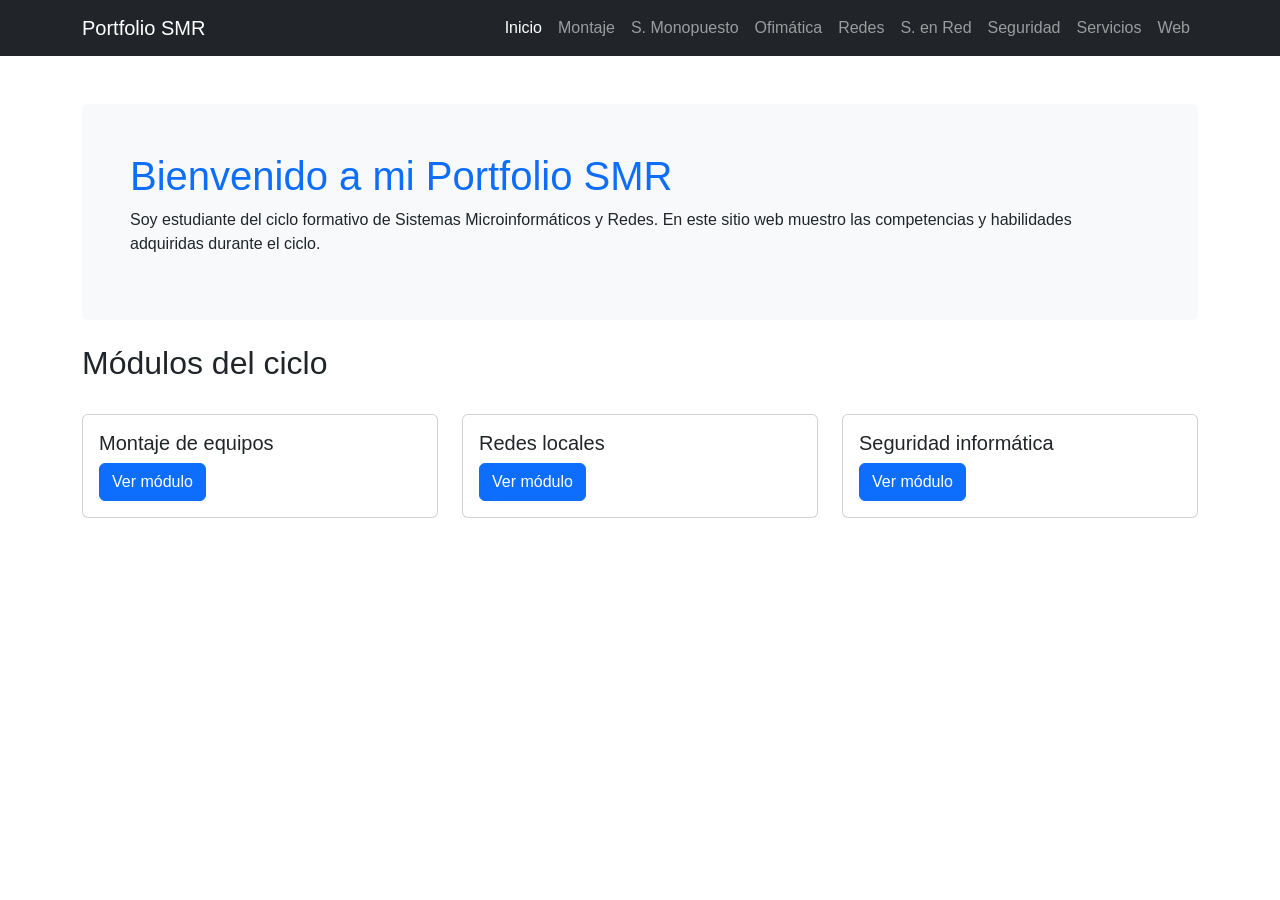
<file: index.html>
<!doctype html>
<html lang="es">
<head>
<meta charset="utf-8">
<meta name="viewport" content="width=device-width, initial-scale=1">
<title>Portfolio SMR</title>

<link href="https://cdn.jsdelivr.net/npm/bootstrap@5.3.3/dist/css/bootstrap.min.css" rel="stylesheet">
<link rel="stylesheet" href="css/custom.css">

</head>
<body>

<nav class="navbar navbar-expand-lg navbar-dark bg-dark">
<div class="container">
<a class="navbar-brand" href="index.html">Portfolio SMR</a>

<button class="navbar-toggler" type="button" data-bs-toggle="collapse" data-bs-target="#menu">
<span class="navbar-toggler-icon"></span>
</button>

<div class="collapse navbar-collapse" id="menu">
<ul class="navbar-nav ms-auto">

<li class="nav-item"><a class="nav-link active" href="index.html">Inicio</a></li>
<li class="nav-item"><a class="nav-link" href="montaje.html">Montaje</a></li>
<li class="nav-item"><a class="nav-link" href="sistemas_monopuesto.html">S. Monopuesto</a></li>
<li class="nav-item"><a class="nav-link" href="ofimatica.html">Ofimática</a></li>
<li class="nav-item"><a class="nav-link" href="redes_locales.html">Redes</a></li>
<li class="nav-item"><a class="nav-link" href="sistemas_red.html">S. en Red</a></li>
<li class="nav-item"><a class="nav-link" href="seguridad.html">Seguridad</a></li>
<li class="nav-item"><a class="nav-link" href="servicios_red.html">Servicios</a></li>
<li class="nav-item"><a class="nav-link" href="aplicaciones_web.html">Web</a></li>

</ul>
</div>
</div>
</nav>

<div class="container mt-5">

<div class="p-5 bg-light rounded">
<h1>Bienvenido a mi Portfolio SMR</h1>

<p>
Soy estudiante del ciclo formativo de Sistemas Microinformáticos y Redes.
En este sitio web muestro las competencias y habilidades adquiridas durante el ciclo.
</p>

</div>

<h2 class="mt-4">Módulos del ciclo</h2>

<div class="row row-cols-1 row-cols-md-3 g-4 mt-2">

<div class="col">
<div class="card">
<div class="card-body">
<h5 class="card-title">Montaje de equipos</h5>
<a href="montaje.html" class="btn btn-primary">Ver módulo</a>
</div>
</div>
</div>

<div class="col">
<div class="card">
<div class="card-body">
<h5 class="card-title">Redes locales</h5>
<a href="redes_locales.html" class="btn btn-primary">Ver módulo</a>
</div>
</div>
</div>

<div class="col">
<div class="card">
<div class="card-body">
<h5 class="card-title">Seguridad informática</h5>
<a href="seguridad.html" class="btn btn-primary">Ver módulo</a>
</div>
</div>
</div>

</div>

</div>

<script src="https://cdn.jsdelivr.net/npm/bootstrap@5.3.3/dist/js/bootstrap.bundle.min.js"></script>

</body>
</html>
</file>
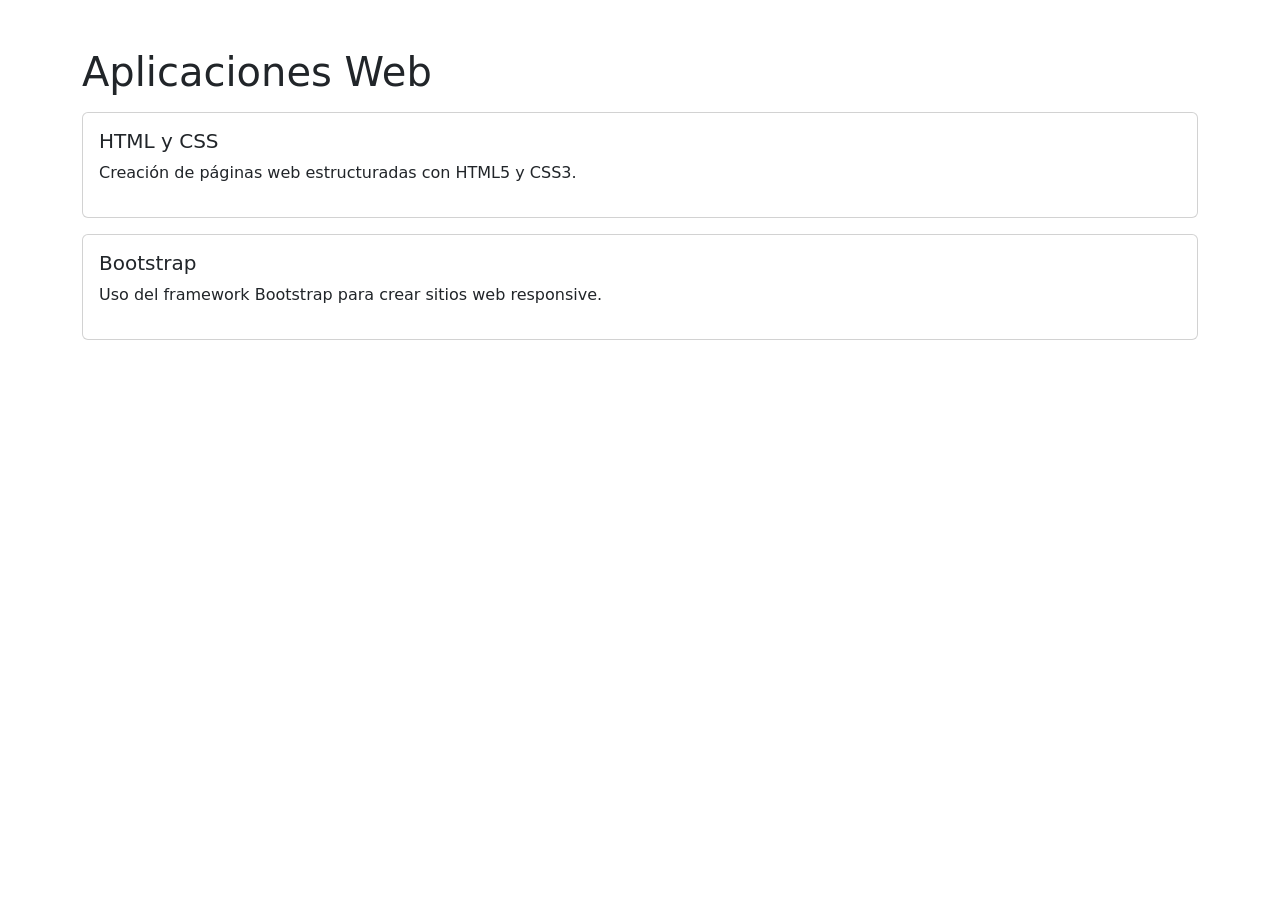
<file: aplicaciones_web.html>
<!doctype html>
<html lang="es">
<head>

<meta charset="utf-8">
<meta name="viewport" content="width=device-width, initial-scale=1">
<title>Aplicaciones web</title>

<link href="https://cdn.jsdelivr.net/npm/bootstrap@5.3.3/dist/css/bootstrap.min.css" rel="stylesheet">

</head>

<body>

<div class="container mt-5">

<h1>Aplicaciones Web</h1>

<div class="card mt-3">
<div class="card-body">

<h5>HTML y CSS</h5>

<p>
Creación de páginas web estructuradas con HTML5 y CSS3.
</p>

</div>
</div>

<div class="card mt-3">
<div class="card-body">

<h5>Bootstrap</h5>

<p>
Uso del framework Bootstrap para crear sitios web responsive.
</p>

</div>
</div>

</div>

</body>
</html>
</file>
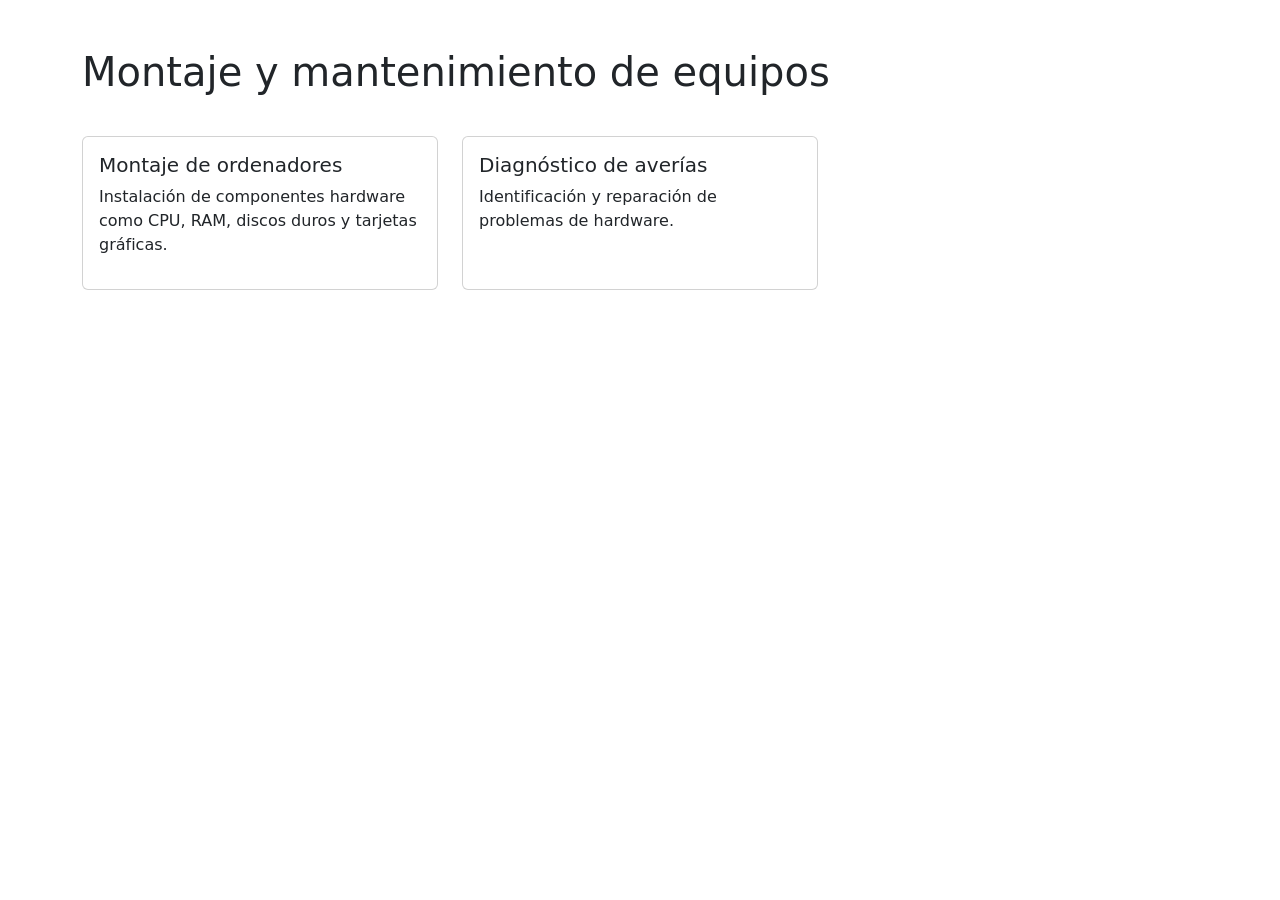
<file: montaje .html>
<!doctype html>
<html lang="es">
<head>

<meta charset="utf-8">
<meta name="viewport" content="width=device-width, initial-scale=1">
<title>Montaje de equipos</title>

<link href="https://cdn.jsdelivr.net/npm/bootstrap@5.3.3/dist/css/bootstrap.min.css" rel="stylesheet">

</head>

<body>

<div class="container mt-5">

<h1>Montaje y mantenimiento de equipos</h1>

<div class="row row-cols-1 row-cols-md-3 g-4 mt-3">

<div class="col">
<div class="card h-100">
<div class="card-body">

<h5>Montaje de ordenadores</h5>

<p>
Instalación de componentes hardware como CPU, RAM, discos duros y tarjetas gráficas.
</p>

</div>
</div>
</div>

<div class="col">
<div class="card h-100">
<div class="card-body">

<h5>Diagnóstico de averías</h5>

<p>
Identificación y reparación de problemas de hardware.
</p>

</div>
</div>
</div>

</div>

</div>

</body>
</html>
</file>
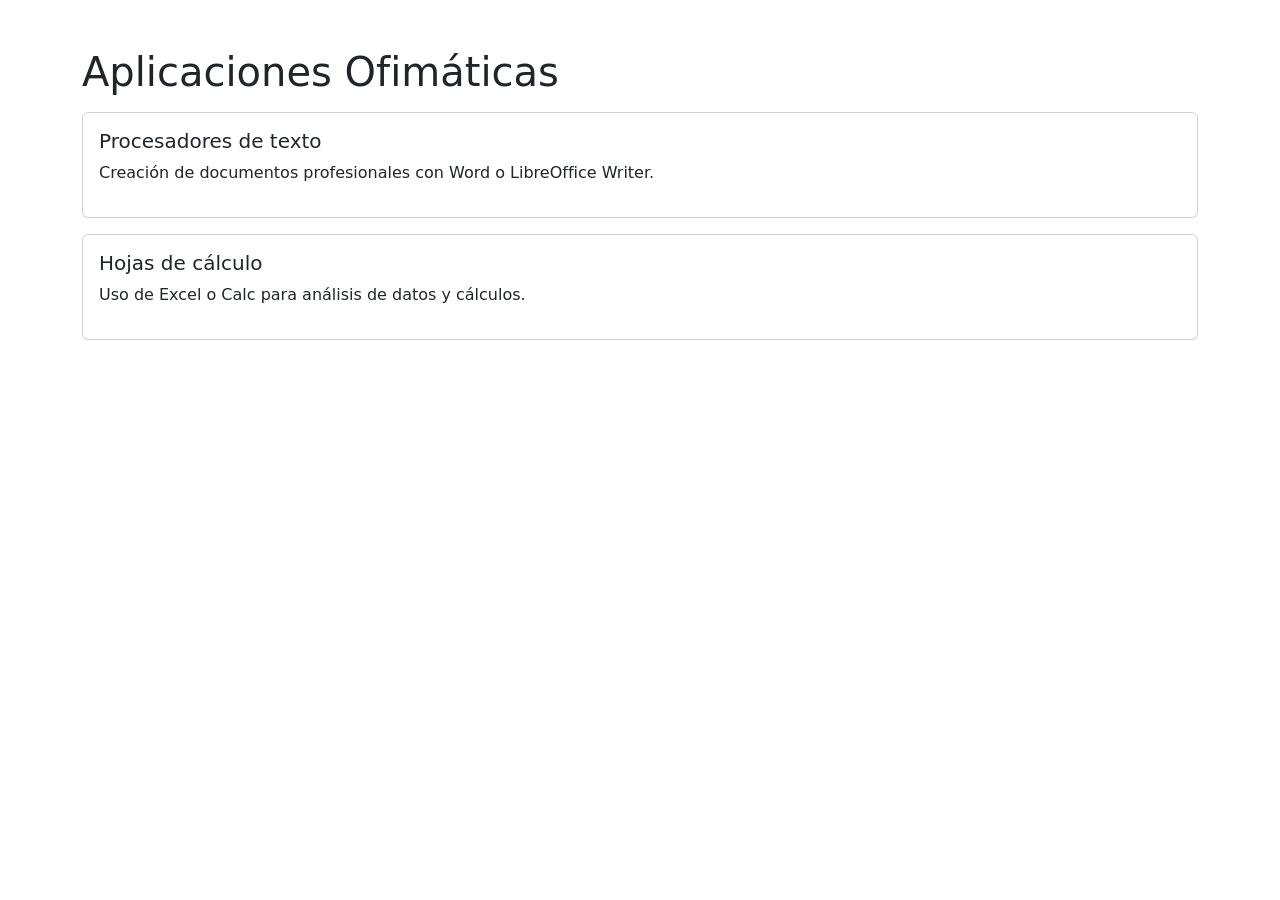
<file: ofimatica.html>
<!doctype html>
<html lang="es">
<head>

<meta charset="utf-8">
<meta name="viewport" content="width=device-width, initial-scale=1">
<title>Ofimática</title>

<link href="https://cdn.jsdelivr.net/npm/bootstrap@5.3.3/dist/css/bootstrap.min.css" rel="stylesheet">

</head>

<body>

<div class="container mt-5">

<h1>Aplicaciones Ofimáticas</h1>

<div class="card mt-3">
<div class="card-body">

<h5>Procesadores de texto</h5>

<p>
Creación de documentos profesionales con Word o LibreOffice Writer.
</p>

</div>
</div>

<div class="card mt-3">
<div class="card-body">

<h5>Hojas de cálculo</h5>

<p>
Uso de Excel o Calc para análisis de datos y cálculos.
</p>

</div>
</div>

</div>

</body>
</html>
</file>
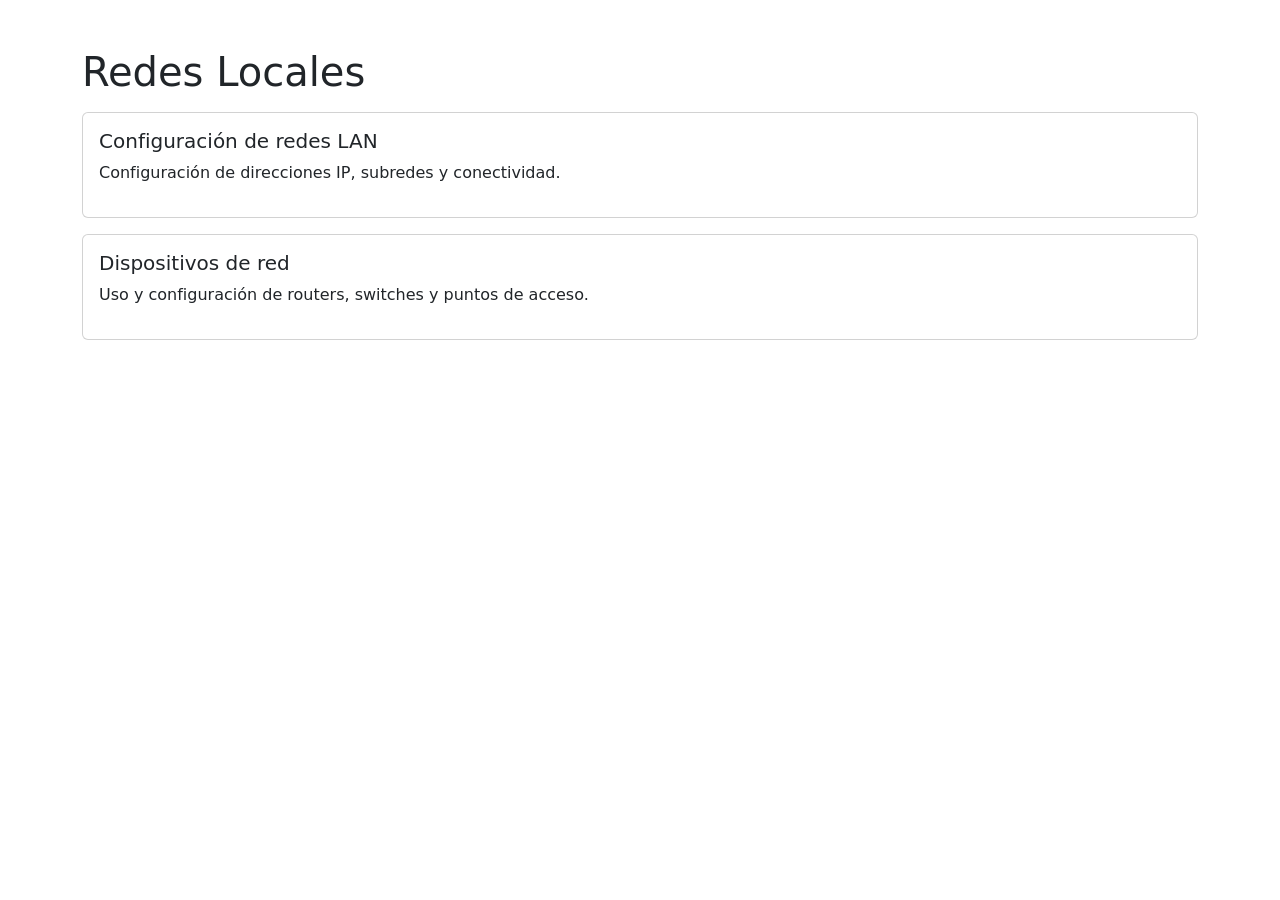
<file: redes_locales.html>
<!doctype html>
<html lang="es">
<head>

<meta charset="utf-8">
<meta name="viewport" content="width=device-width, initial-scale=1">
<title>Redes locales</title>

<link href="https://cdn.jsdelivr.net/npm/bootstrap@5.3.3/dist/css/bootstrap.min.css" rel="stylesheet">

</head>

<body>

<div class="container mt-5">

<h1>Redes Locales</h1>

<div class="card mt-3">
<div class="card-body">

<h5>Configuración de redes LAN</h5>

<p>
Configuración de direcciones IP, subredes y conectividad.
</p>

</div>
</div>

<div class="card mt-3">
<div class="card-body">

<h5>Dispositivos de red</h5>

<p>
Uso y configuración de routers, switches y puntos de acceso.
</p>

</div>
</div>

</div>

</body>
</html>
</file>
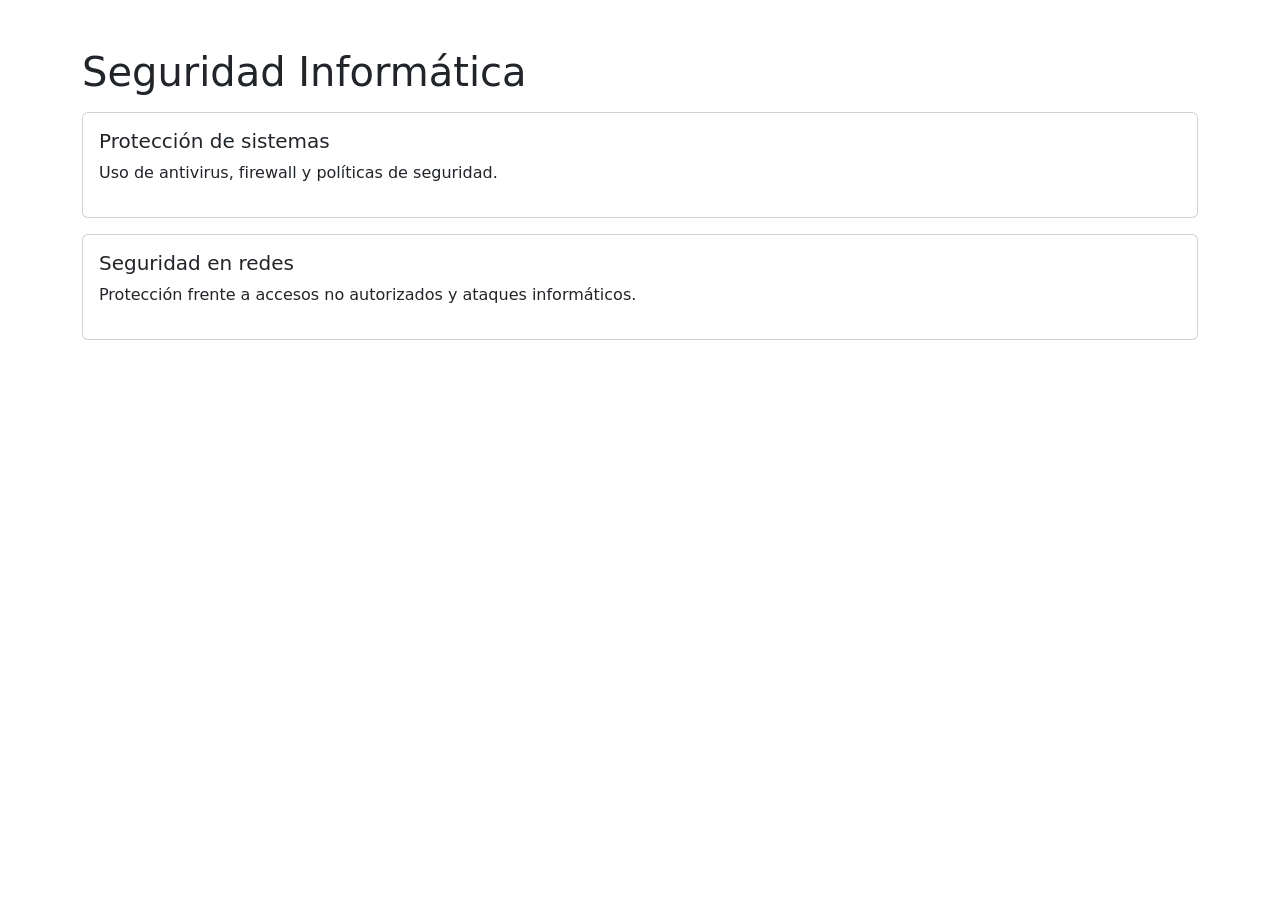
<file: seguridad.html>
<!doctype html>
<html lang="es">
<head>

<meta charset="utf-8">
<meta name="viewport" content="width=device-width, initial-scale=1">
<title>Seguridad informática</title>

<link href="https://cdn.jsdelivr.net/npm/bootstrap@5.3.3/dist/css/bootstrap.min.css" rel="stylesheet">

</head>

<body>

<div class="container mt-5">

<h1>Seguridad Informática</h1>

<div class="card mt-3">
<div class="card-body">

<h5>Protección de sistemas</h5>

<p>
Uso de antivirus, firewall y políticas de seguridad.
</p>

</div>
</div>

<div class="card mt-3">
<div class="card-body">

<h5>Seguridad en redes</h5>

<p>
Protección frente a accesos no autorizados y ataques informáticos.
</p>

</div>
</div>

</div>

</body>
</html>
</file>
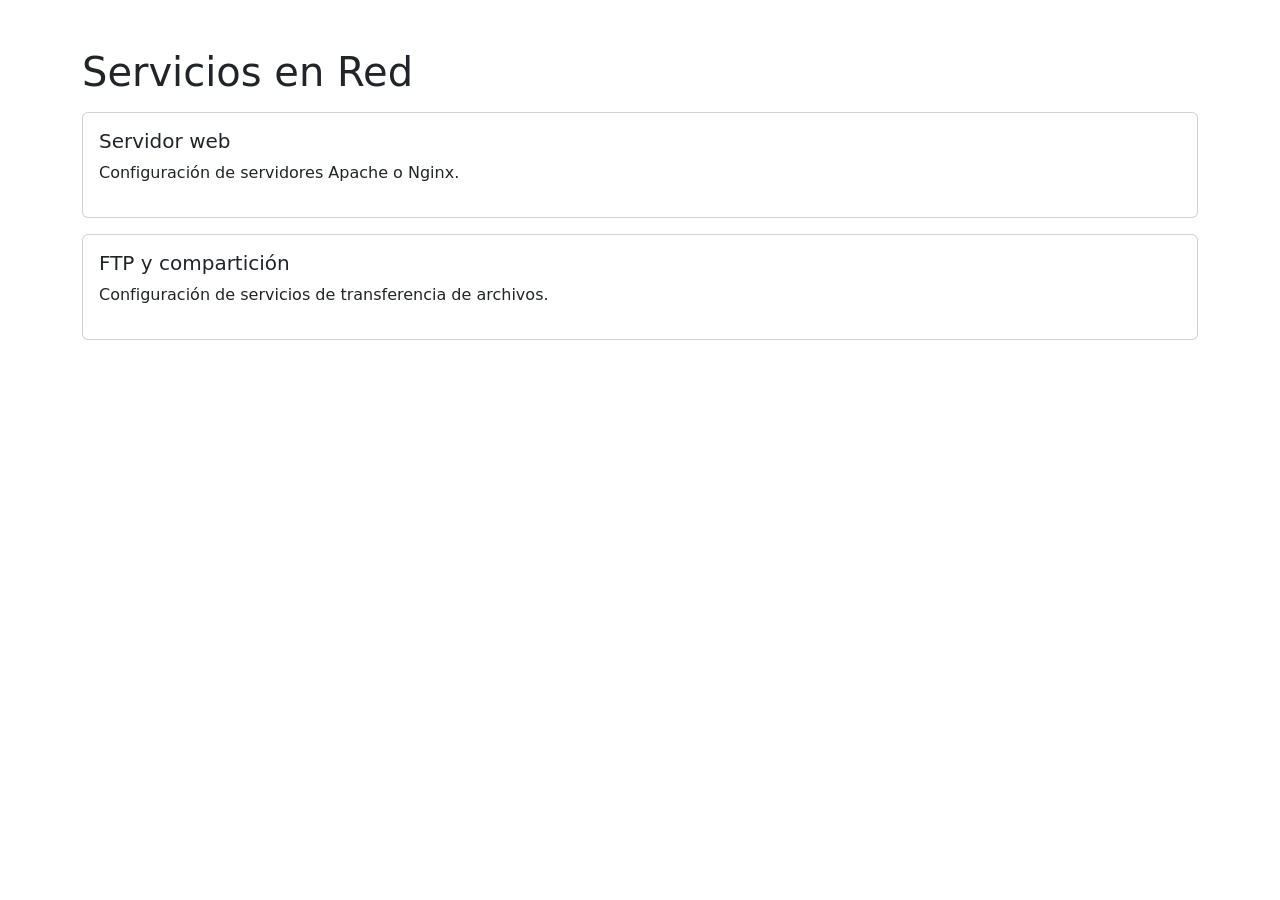
<file: servicios_red.html>
<!doctype html>
<html lang="es">
<head>

<meta charset="utf-8">
<meta name="viewport" content="width=device-width, initial-scale=1">
<title>Servicios en red</title>

<link href="https://cdn.jsdelivr.net/npm/bootstrap@5.3.3/dist/css/bootstrap.min.css" rel="stylesheet">

</head>

<body>

<div class="container mt-5">

<h1>Servicios en Red</h1>

<div class="card mt-3">
<div class="card-body">

<h5>Servidor web</h5>

<p>
Configuración de servidores Apache o Nginx.
</p>

</div>
</div>

<div class="card mt-3">
<div class="card-body">

<h5>FTP y compartición</h5>

<p>
Configuración de servicios de transferencia de archivos.
</p>

</div>
</div>

</div>

</body>
</html>
</file>
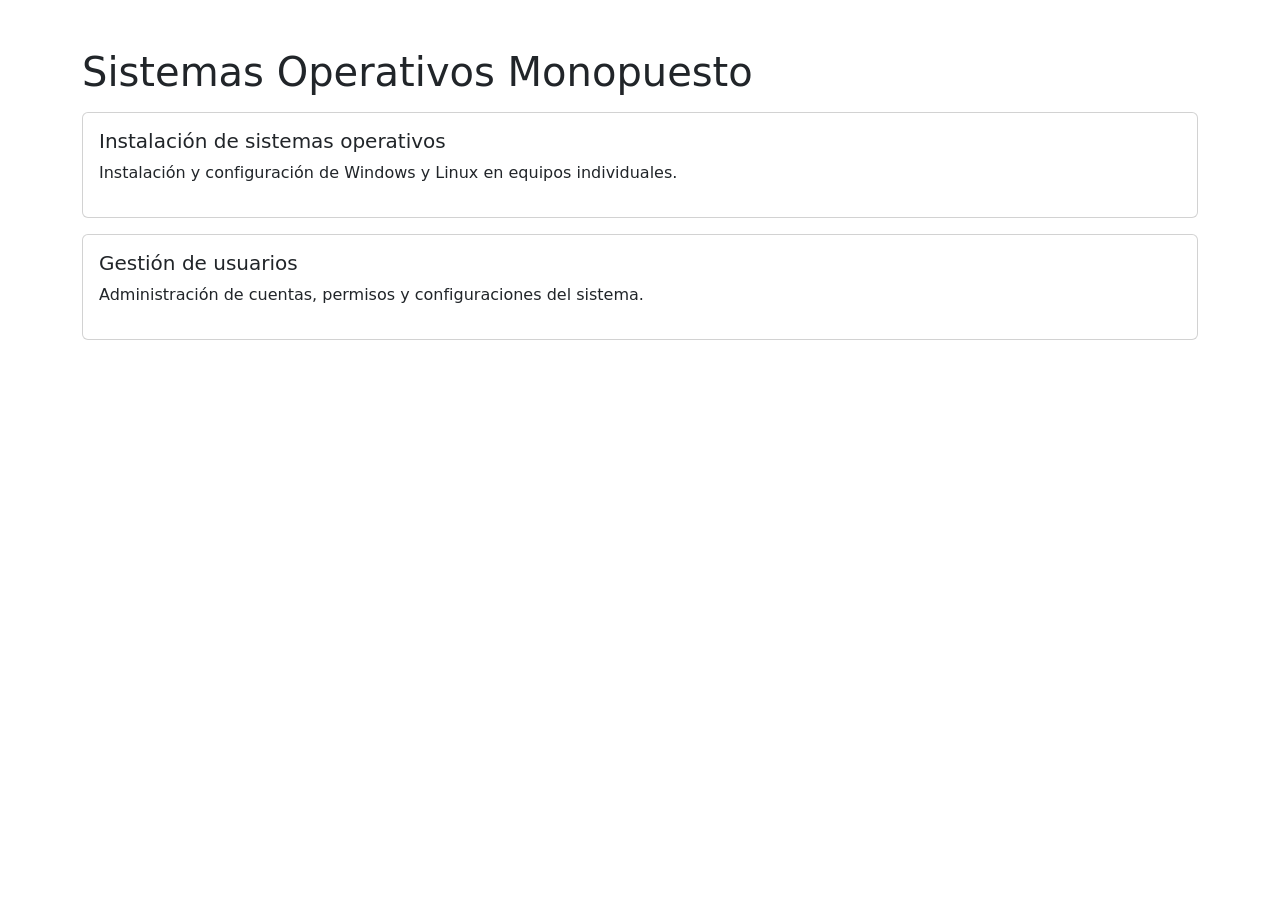
<file: sistemas_monopuesto.html>
<!doctype html>
<html lang="es">
<head>

<meta charset="utf-8">
<meta name="viewport" content="width=device-width, initial-scale=1">
<title>Sistemas monopuesto</title>

<link href="https://cdn.jsdelivr.net/npm/bootstrap@5.3.3/dist/css/bootstrap.min.css" rel="stylesheet">

</head>

<body>

<div class="container mt-5">

<h1>Sistemas Operativos Monopuesto</h1>

<div class="card mt-3">
<div class="card-body">

<h5>Instalación de sistemas operativos</h5>

<p>
Instalación y configuración de Windows y Linux en equipos individuales.
</p>

</div>
</div>

<div class="card mt-3">
<div class="card-body">

<h5>Gestión de usuarios</h5>

<p>
Administración de cuentas, permisos y configuraciones del sistema.
</p>

</div>
</div>

</div>

</body>
</html>
</file>
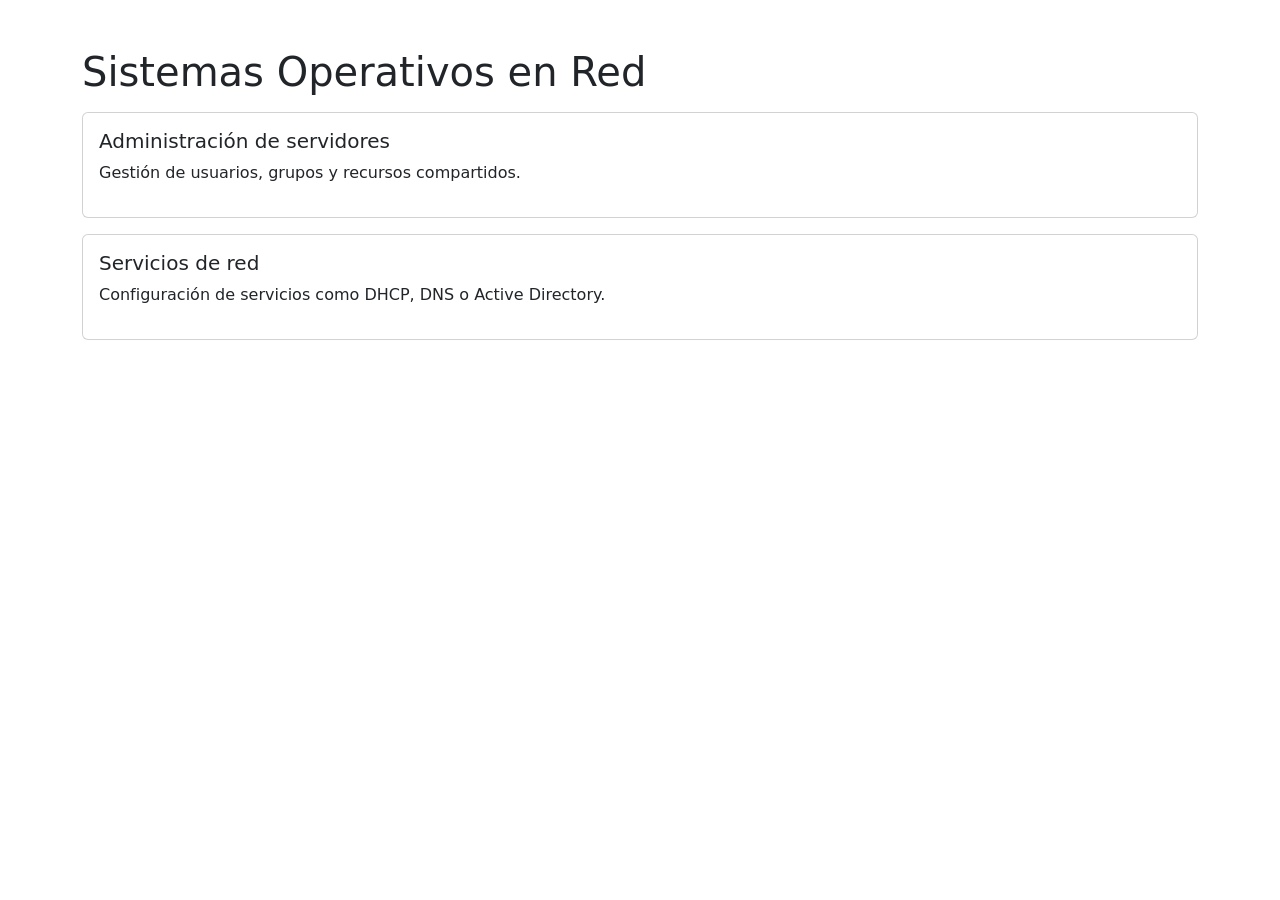
<file: sistemas_red.html>
<!doctype html>
<html lang="es">
<head>

<meta charset="utf-8">
<meta name="viewport" content="width=device-width, initial-scale=1">
<title>Sistemas en red</title>

<link href="https://cdn.jsdelivr.net/npm/bootstrap@5.3.3/dist/css/bootstrap.min.css" rel="stylesheet">

</head>

<body>

<div class="container mt-5">

<h1>Sistemas Operativos en Red</h1>

<div class="card mt-3">
<div class="card-body">

<h5>Administración de servidores</h5>

<p>
Gestión de usuarios, grupos y recursos compartidos.
</p>

</div>
</div>

<div class="card mt-3">
<div class="card-body">

<h5>Servicios de red</h5>

<p>
Configuración de servicios como DHCP, DNS o Active Directory.
</p>

</div>
</div>

</div>

</body>
</html>
</file>
<file: css/custom.css>
body{
font-family: Arial, sans-serif;
}

h1{
color:#0d6efd;
}

.card{
transition: transform 0.2s;
}

.card:hover{
transform: scale(1.05);
}
</file>
